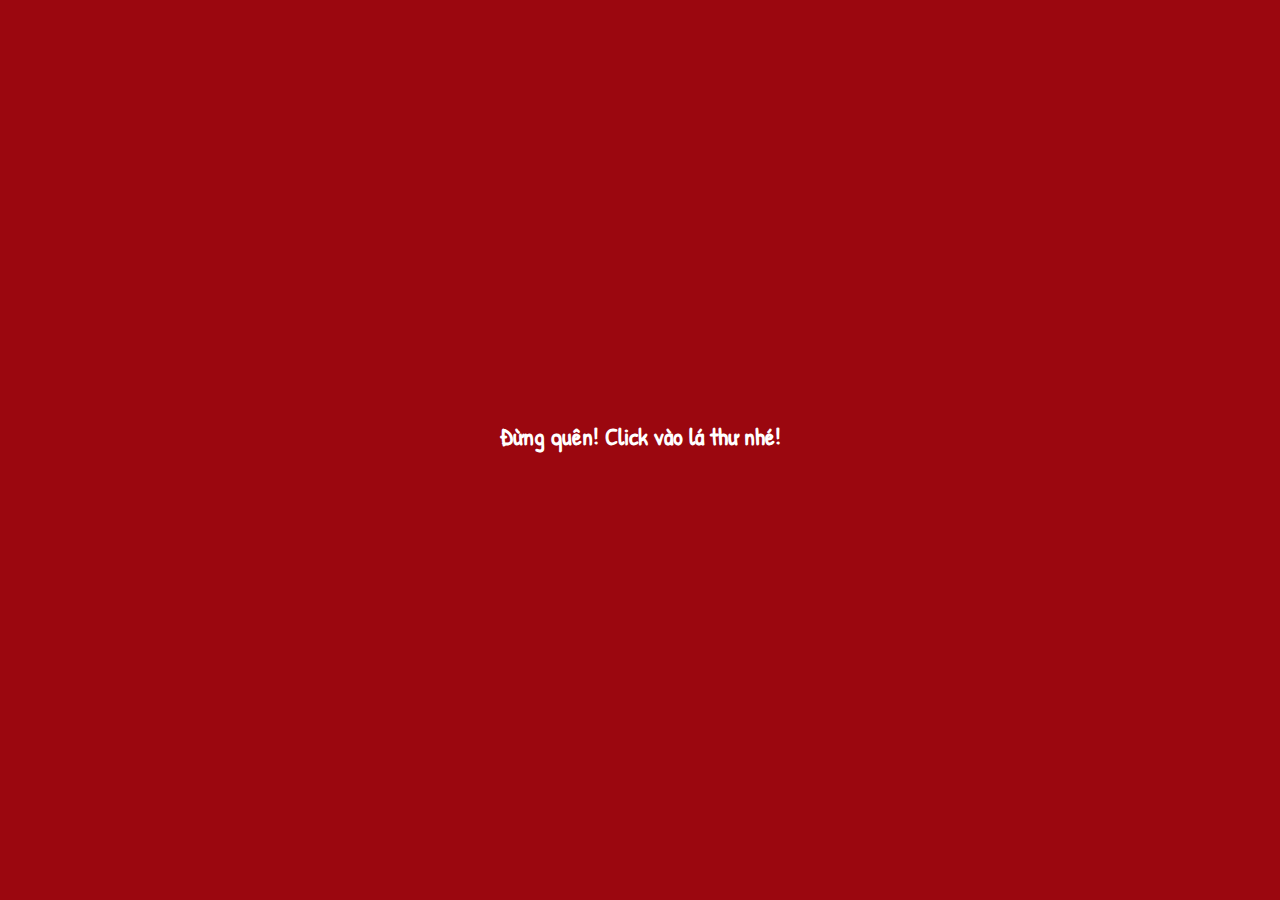
<file: index.html>
<!DOCTYPE html>
<html lang="en">

<head>
	<meta charset="UTF-8">
	<meta name="viewport" content="width=device-width, initial-scale=1.0">
	<title>From Winds With Love </title>


  <link rel="shortcut icon" href="https://www.favicon.cc/logo3d/574560.png">
  <link rel="shortcut icon" href="/PATH_TO_STATIC_FAVICON/favicon.ico" type="image/x-icon">
<link rel="icon" href="/PATH_TO_ANIMATED_FAVICON/favicon.ico" type="image/x-icon">


  <meta property="og:image" content="https://cdn.pixabay.com/photo/2020/11/04/06/22/merry-christmas-5711547_960_720.jpg">
  <meta property="og:title" content="Merry Christmas">
  <meta property="og:description" content="Merry Christmas 2024">  

  
  <script src="https://s3.ap-northeast-2.amazonaws.com/materials.spartacodingclub.kr/xmas/snow.js"></script>

	<link rel="preconnect" href="https://fonts.gstatic.com">
  <link href="https://fonts.googleapis.com/css2?family=Patrick+Hand&display=swap" rel="stylesheet">

	<style>
		* {
			font-family: 'Patrick Hand', cursive;
		}

		body {
			/*크리스마스 컬러 표현*/
			background-color: #9b070f;
		}

		.envelope {
			width: 200px;
			height: 200px;

			background-image: url('https://pngimg.com/uploads/envelope/envelope_PNG18366.png');
			background-size: cover;
			background-position: center;

			margin: 200px auto 0px auto;

      /*커서를 포인터로*/
      cursor:pointer;
		}

		.envelope-msg {
			color: white;
			text-align: center;
		}

		.letter-close {
			display: block;
		}

		.letter-open {
			display: none;
		}

		.rtan {
			background-color: white;
			width: 200px;
			height: 200px;

			background-image: url('https://s3.ap-northeast-2.amazonaws.com/materials.spartacodingclub.kr/xmas/Webp.net-gifmaker.gif');
			background-size: 90%;
			background-position: center top;
     
			margin: 100px auto 0px auto;

			border-radius: 100px;
			border: 5px solid white;
			box-shadow: 0px 0px 10px 0px white;
		}

		h1 {
			color: white;
			text-align: center;
			margin-top: 30px;
			margin-bottom: 30px;
		}

		.messageBox {
			background-color: ivory;
			width: 400px;
			/* height는 안줘도 글 길이에 맞춰 들어감. */

			margin: auto;
			color: brown;

			padding: 30px;
			font-size: 20px;
			line-height: 30px;

			border-radius: 5px;
			border: 1px solid white;
			box-shadow: 0px 0px 10px 0px white;
		}

		.from {
			text-align: right;
			margin-bottom: 0px;
		}
    .back-button {
    display: block;
    margin: 20px auto;
    padding: 10px 20px;

    background-color: #f1c40f; /* Màu vàng nổi bật */
    color: #9b070f; /* Màu đỏ Giáng sinh */
    font-size: 18px;
    font-weight: bold;
    text-align: center;

    border: 2px solid white;
    border-radius: 20px;
    box-shadow: 0 0 10px white;
    cursor: pointer;
    transition: all 0.3s ease;
}

.back-button:hover {
    background-color: #e67e22; /* Màu vàng cam khi hover */
    box-shadow: 0 0 15px #f1c40f;
    transform: scale(1.1); /* Hiệu ứng phóng to */
}

		@media screen and (max-width: 760px) {
			.messageBox {
				width: 300px;
				padding: 20px;
                                font-size: 17.5px
			}

			.rtan {
				width: 150px;
				height: 150px;
				margin: 70px auto 0px auto;
			}

			h1 {
				font-size: 28px;
			}

			.envelope {
				margin: 150px auto 0px auto;
			}
		}
	</style>

	<script>
		function open_letter() {
      document.getElementsByClassName("letter-close")[0].style.display = 'none'
      document.getElementsByClassName("letter-open")[0].style.display = 'block'
    }

    function go_rtan() {
      alert('앗, 어떻게 찾았지!');
      alert('인스타그램이나 구경하세요');
      window.open("about:blank").location.href ='https://www.facebook.com/minhnhat3082001/'
    }
	</script>
  <script>
    document.addEventListener('click', function () {
        const audio = document.getElementById('bgMusic');
        audio.muted = false; 
        audio.play(); 
    });
</script>

</head>

<body>
  <audio id="bgMusic" src="giangsinh.mp3" autoplay muted loop>Your browser does not support the audio element.</audio>


	<div class="letter-close">
		<div class="envelope" onclick="open_letter()"></div>
		<h2 class="envelope-msg">Đừng quên! Click vào lá thư nhé!</h2>
	</div>

	<div class="letter-open">
		<div class="rtan" onclick="go_rtan()"></div>
		<h1>✨ THƯ CHÚC GIÁNG SINH 2024 ✨</h1>
		<div class="messageBox">
			Từ Winds, gửi đến tất cả mọi người yêu thương!<br />
			<br />
      Vậy là mùa Noel nữa lại về rồi, không biết mọi người đã cảm nhận được không khí Giáng sinh chưa nhỉ? Cây thông đã lên và đèn đã sáng, và chắc chắn là không thể thiếu một lá thư tràn đầy yêu thương như thế này đúng không? 😘<br />
			<br />
      🎄 Chúc mọi người một Giáng sinh thật chill!
Anh mong rằng mọi người sẽ tận hưởng khoảng thời gian ấm áp bên gia đình, bạn bè, và nếu như có người yêu, thì hãy dành trọn sự chân thành, sự yêu thương của bản thân khi bên cạnh họ vào mùa Noel năm nay nhé!. <br />
			<br />
			🎁 Chúc mọi người nhận được những “món quà xịn sò” từ cuộc sống!
Không chỉ là quà tặng đâu, mà là những điều quý giá như sức khỏe, niềm vui và thật nhiều kỷ niệm đáng nhớ. À, nếu có "ai đó" bí mật thì cứ mạnh dạn chúc họ một mùa yêu trọn vẹn luôn nha! 😜<br />
<br />
✨ Chúc mọi người năm mới tới đây bùng nổ hơn năm cũ!
2024 sẽ và đang là sân chơi của mọi người, hãy toả sáng và làm điều gì đó thật khác biệt. Cứ mạnh dạn mà “phá kén” và để lại dấu ấn!

Nói tóm lại, Giáng sinh không chỉ để ăn bánh, uống cacao nóng hay nghe mấy bài nhạc Noel lặp đi lặp lại, mà còn là lúc để yêu thương thật lòng đâu, hãy sống thật chill và cùng nhau nhìn về một năm mới đầy năng lượng tích cực. <br />
			<br />
			Vậy nên, cảm ơn mọi người vì đã xuất hiện trong năm qua trong tuổi thanh xuân của anh, và hy vọng sẽ được thấy nhìn thấy mọi người toả sáng hơn nữa trong năm tới! 🎉 <br />
      Merry Christmas & Happy New Year nha! <br />
			
      <p class="from">🎄  Thân trọng, Winds 🌟 🎅</p>
    </div>
    <<button class="back-button" onclick="window.location.href='Pages/index2.html'">Cây Giáng Sinh!</button>

  </div>
</body>

</html>
</file>
